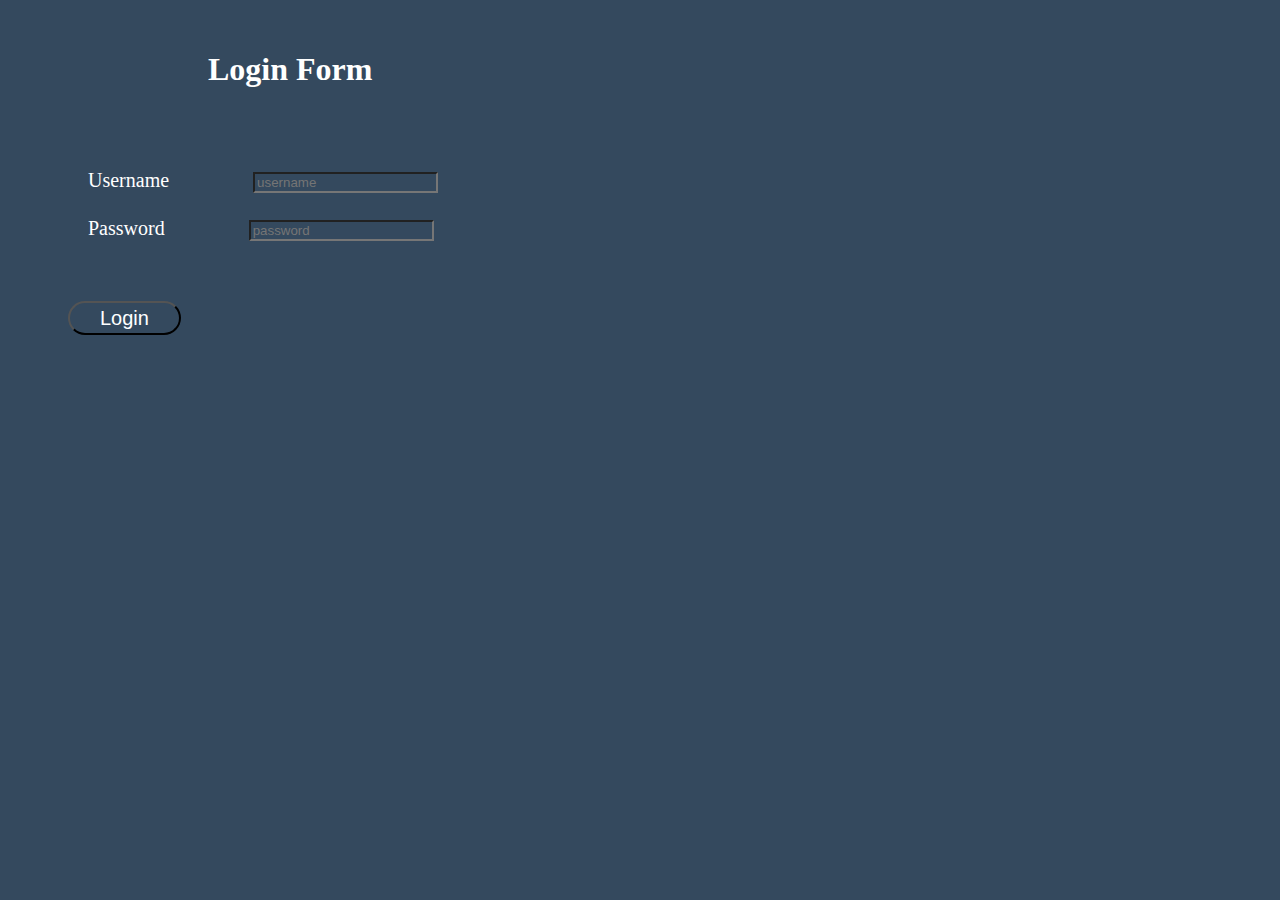
<file: login.html>
<!DOCTYPE html>
<html lang="en">
<head>
    <meta charset="UTF-8">
    <meta http-equiv="X-UA-Compatible" content="IE=edge">
    <meta name="viewport" content="width=device-width, initial-scale=1.0">
    <title>Document</title>
    <link rel="stylesheet" href="login.css">
</head>
<body>
    <form onsubmit="return validate()" action="index.html">
        <div class="main">
        <h1>Login Form</h1>
        <label class="name">Username</label>
        <input id="uname" type="text" placeholder="username"> <br>
        <label class="pw">Password</label>
        <input id="pass" type="password" placeholder="password"><br>
        <button id="btn">Login</button>
        </div>
</form>
<script src="login.js"></script>
</body> 
</html>
</file>
<file: login.css>
*{
    background-color:  #34495e;
    background-size: cover;
    color: #fff;
}

.main h1{
    align-items: center;
    padding:30px 200px;
    color: #fff;
}

.main .name{
    font-size: 20px;
    color:#fff;
    padding: 0 80px;
    line-height: 80px;
}

   .main .pw{
    font-size: 20px;
    color:#fff;
    padding: 0 80px;
    line-height: 10px;
    
   }

   button{
    background-color:"white";
    border-radius: 30px;
    cursor: pointer;
    margin: 60px;
    padding:10px 30px 10px 30px;
    font-size:20px;
}

#btn{
    color:#fff;
    line-height: 10px;
}
</file>
